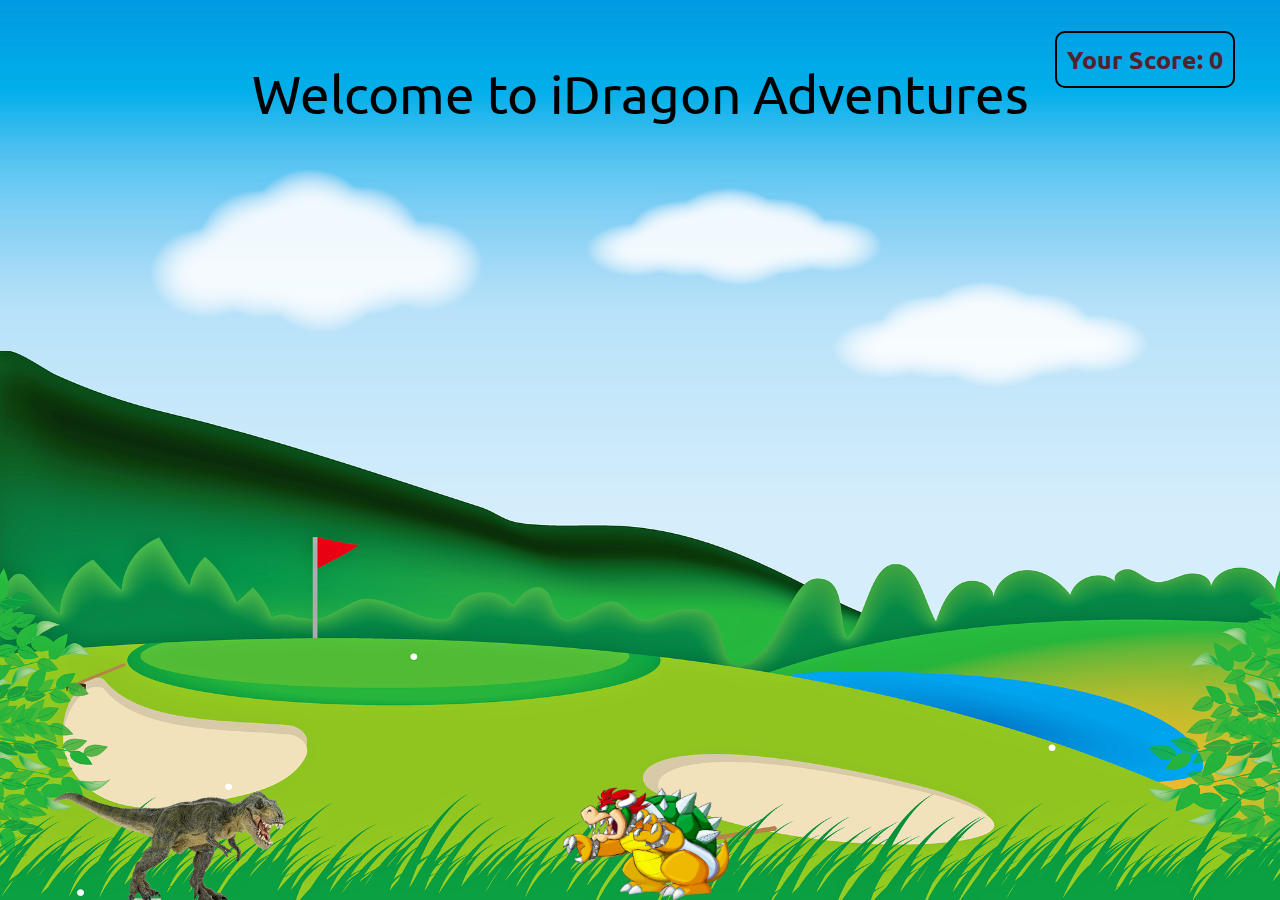
<file: game/index.html>
<!DOCTYPE html>
<html lang="en">
<head>
    <meta charset="UTF-8">
    <meta name="viewport" content="width=device-width, initial-scale=1.0">
    <title>iDragon - JavaScript Game</title>
    <link href="https://fonts.googleapis.com/css2?family=Ubuntu:wght@300&display=swap" rel="stylesheet">
    <link rel="stylesheet" href="style.css">
    <script src="script.js"></script>
</head>
<body>
    <div class="gameContainer">
        <div class="gameOver">Welcome to iDragon Adventures</div>
        <!-- <div class="gameOver">Welcome to iDragon - Created by Harry</div> -->
        <div class="dino"></div>
        <div id="scoreCont">Your Score: 0</div>
        <div class="obstacle obstacleAni"></div>
    </div>
</body>
</html>
</file>
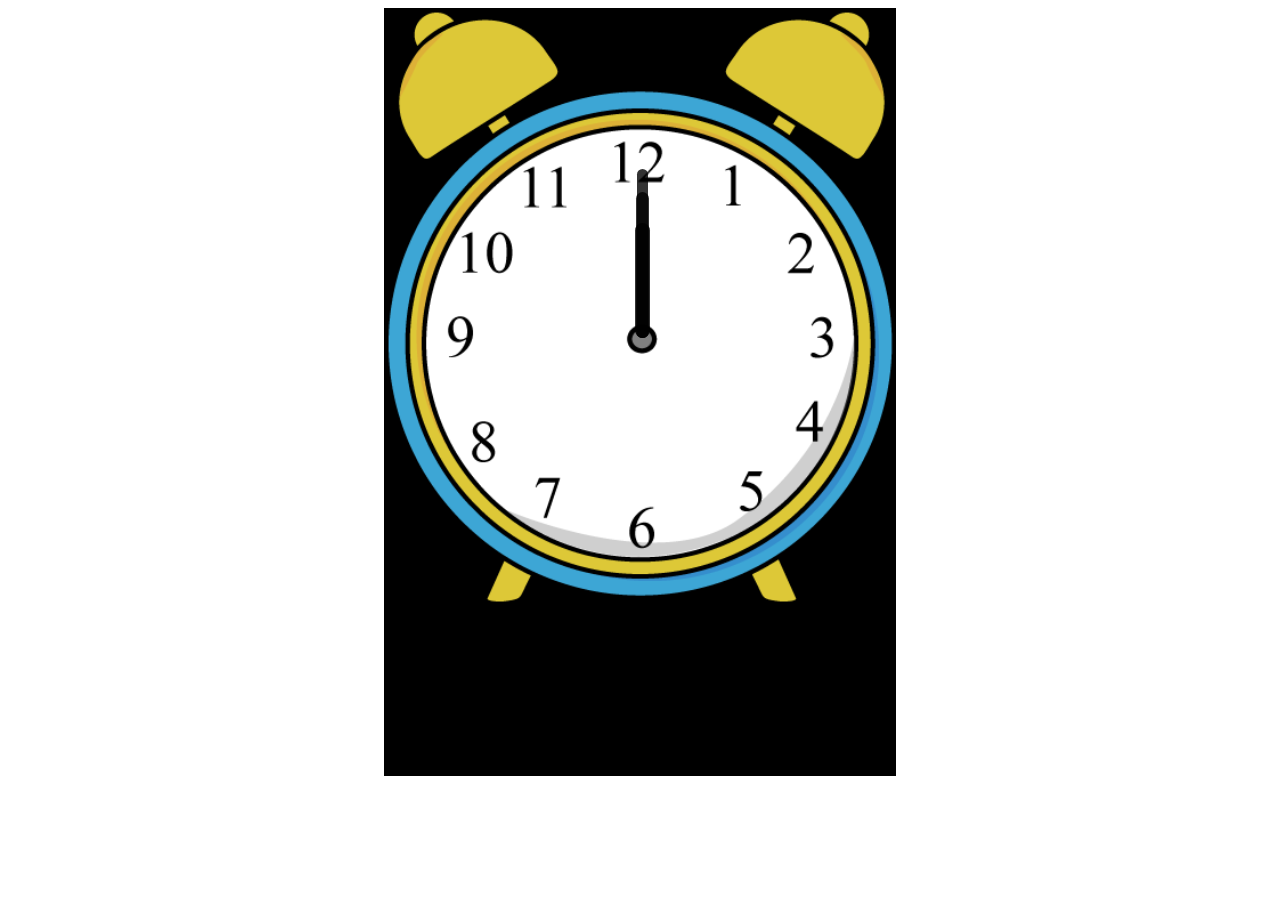
<file: Html Project - Analog Clock/index.html>
<!DOCTYPE html>
<html lang="en">

<head>
    <meta charset="UTF-8">
    <meta name="viewport" content="width=device-width, initial-scale=1.0">
    <title>CLOCK</title>
    <link rel="stylesheet" href="index.css">
    <script src="index.js"></script>
</head>


<body>
    <div id="clockcontainer">
        <div id="hour"></div>
        <div id="minutes"></div>
        <div id="second"></div>
    </div>
</body>

</html>
</file>
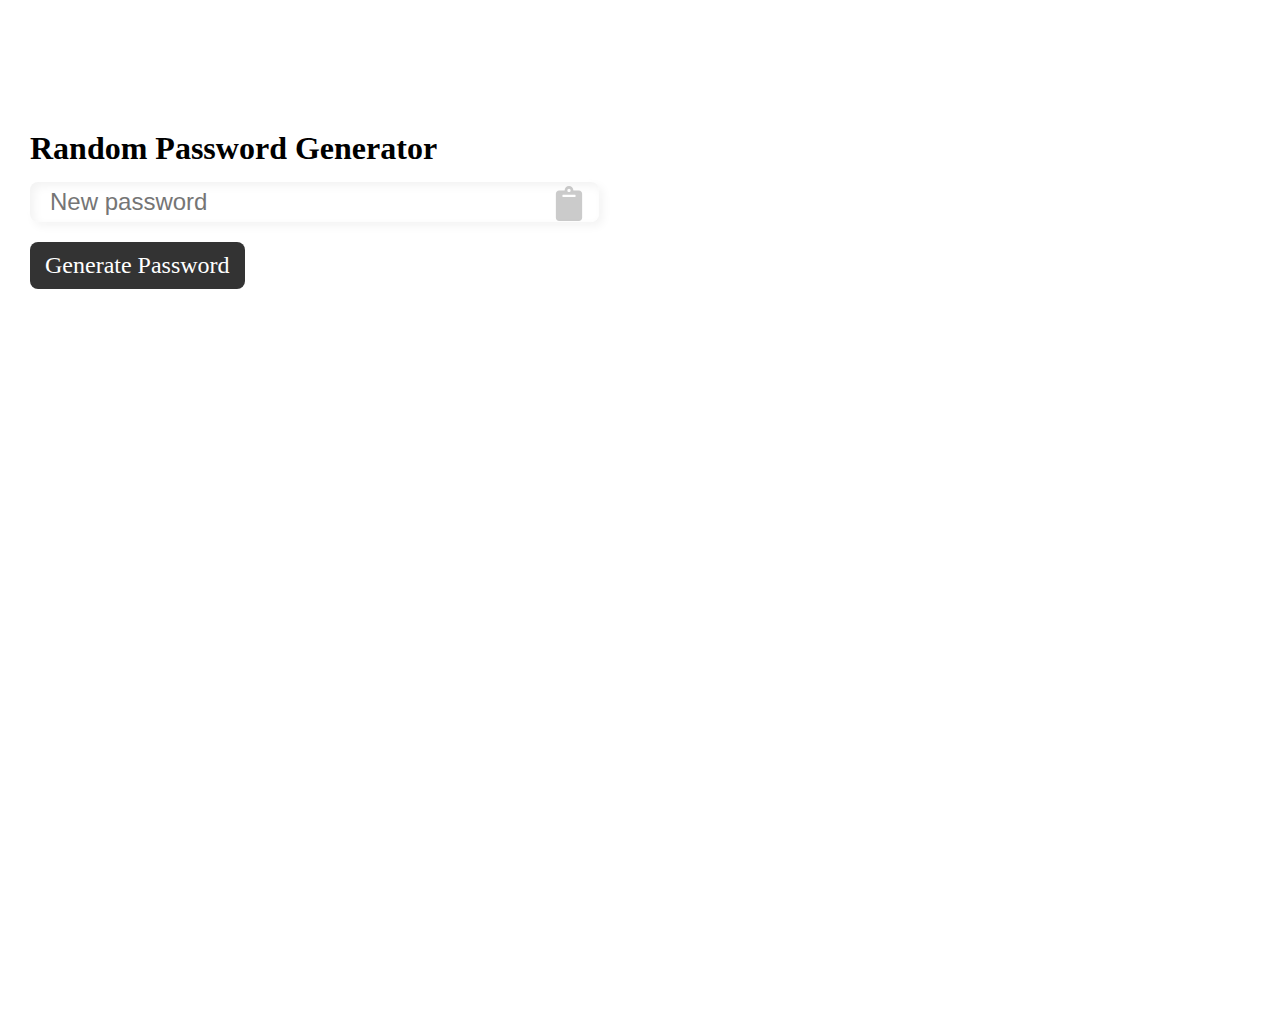
<file: html project/Random Password Generator/index.html>
<!DOCTYPE HTML>
<html>
<head>
<title>Random Password Generator</title>
<link rel="stylesheet" href="style.css">
</head>
<body>
  <div class="content">
    <h1>
      Random Password Generator
    </h1>
    <input type="text" name="" placeholder="New password" id="passwordelt" readonly="">
    <img src="clipboard-solid.svg" class="copy" height="35px" width="30px" onclick="copyPassword();">
  <div id="btn" onclick="getpassword();">Generate Password</div>
  </div>
<div class="alertbox"></div>
  <script type="text/javascript">
var alertBox=document.querySelector('.alertbox');
    function getpassword() {
      var s="0123456789abcdefghijklmnopqrstuvwxyzABCDEFGHIJKLMNOPQRSTUVWXYZ!@#$%^&*()_+<>:{}[]";
      var plength=12;
      var password="";
      for (var i=0;i<plength;i++) {
        var randomNumber = Math.floor(Math.random() * s.length);
        password+=s.substring(randomNumber,randomNumber+1);
      }
    
   
    document.getElementById("passwordelt").value=password;
alertBox.innerHTML = "New Password Copied: <br>" + password;
    }

function copyPassword(){

      var copyPassText = document.getElementById("passwordelt");
      copyPassText.select();
      copyPassText.setSelectionRange(0,9999);
      document.execCommand("copy");
      console.log(alertBox);
alertBox.classList.toggle('active');
      setTimeout(function(){
                 alertBox.classList.toggle('active');
                 },2000);
    }
  </script>
</body>
</file>
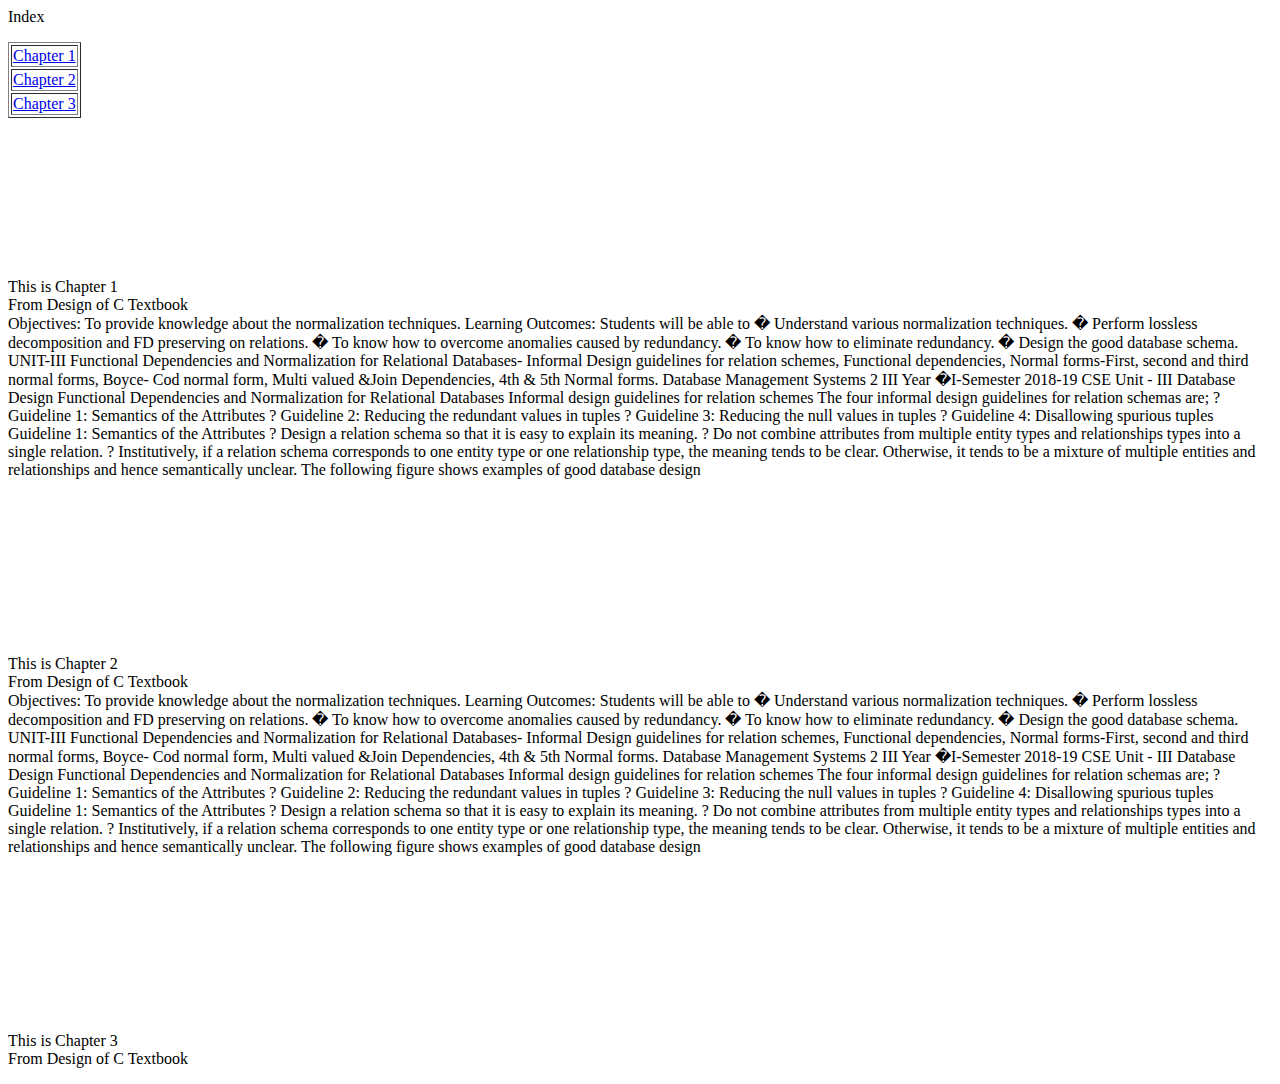
<file: Programs/clickscroll.html>
<html>
<head>
<title> Textbook</title>
<link rel="stylesheet" href="">
</head>
<body>
<p> Index </p>
<table border="1px solid black">
<tr> <td> <a href="#c1"> Chapter 1</a> </td> </tr>
<tr> <td> <a href="#c2"> Chapter 2</a> </td> </tr>
<tr> <td> <a href="#c3"> Chapter 3</a> </td> </tr>
</table>
<br><br><br><br><br><br><br><br>
<p id="c1"> This is Chapter 1 <br> From Design of C Textbook
	<br> Objectives:
To provide knowledge about the normalization techniques.
Learning Outcomes:
Students will be able to
� Understand various normalization techniques.
� Perform lossless decomposition and FD preserving on relations.
� To know how to overcome anomalies caused by redundancy.
� To know how to eliminate redundancy.
� Design the good database schema.
UNIT-III
Functional Dependencies and Normalization for Relational Databases- Informal Design
guidelines for relation schemes, Functional dependencies, Normal forms-First, second and third
normal forms, Boyce- Cod normal form, Multi valued &Join Dependencies, 4th & 5th Normal
forms.
Database Management Systems 2
III Year �I-Semester 2018-19 CSE
Unit - III
Database Design
Functional Dependencies and Normalization for Relational Databases
Informal design guidelines for relation schemes
The four informal design guidelines for relation schemas are;
? Guideline 1: Semantics of the Attributes
? Guideline 2: Reducing the redundant values in tuples
? Guideline 3: Reducing the null values in tuples
? Guideline 4: Disallowing spurious tuples
Guideline 1: Semantics of the Attributes
? Design a relation schema so that it is easy to explain its meaning.
? Do not combine attributes from multiple entity types and relationships types into a single
relation.
? Institutively, if a relation schema corresponds to one entity type or one relationship type,
the meaning tends to be clear. Otherwise, it tends to be a mixture of multiple entities and
relationships and hence semantically unclear.
The following figure shows examples of good database design </p>
<br><br><br><br><br><br><br><br>
<p id="c2"> This is Chapter 2 <br> From Design of C Textbook 
	<br> Objectives:
To provide knowledge about the normalization techniques.
Learning Outcomes:
Students will be able to
� Understand various normalization techniques.
� Perform lossless decomposition and FD preserving on relations.
� To know how to overcome anomalies caused by redundancy.
� To know how to eliminate redundancy.
� Design the good database schema.
UNIT-III
Functional Dependencies and Normalization for Relational Databases- Informal Design
guidelines for relation schemes, Functional dependencies, Normal forms-First, second and third
normal forms, Boyce- Cod normal form, Multi valued &Join Dependencies, 4th & 5th Normal
forms.
Database Management Systems 2
III Year �I-Semester 2018-19 CSE
Unit - III
Database Design
Functional Dependencies and Normalization for Relational Databases
Informal design guidelines for relation schemes
The four informal design guidelines for relation schemas are;
? Guideline 1: Semantics of the Attributes
? Guideline 2: Reducing the redundant values in tuples
? Guideline 3: Reducing the null values in tuples
? Guideline 4: Disallowing spurious tuples
Guideline 1: Semantics of the Attributes
? Design a relation schema so that it is easy to explain its meaning.
? Do not combine attributes from multiple entity types and relationships types into a single
relation.
? Institutively, if a relation schema corresponds to one entity type or one relationship type,
the meaning tends to be clear. Otherwise, it tends to be a mixture of multiple entities and
relationships and hence semantically unclear.
The following figure shows examples of good database design</p>
<br><br><br><br><br><br><br><br>
<p id="c3"> This is Chapter 3 <br> From Design of C Textbook </p>
</body>
</html>
</file>
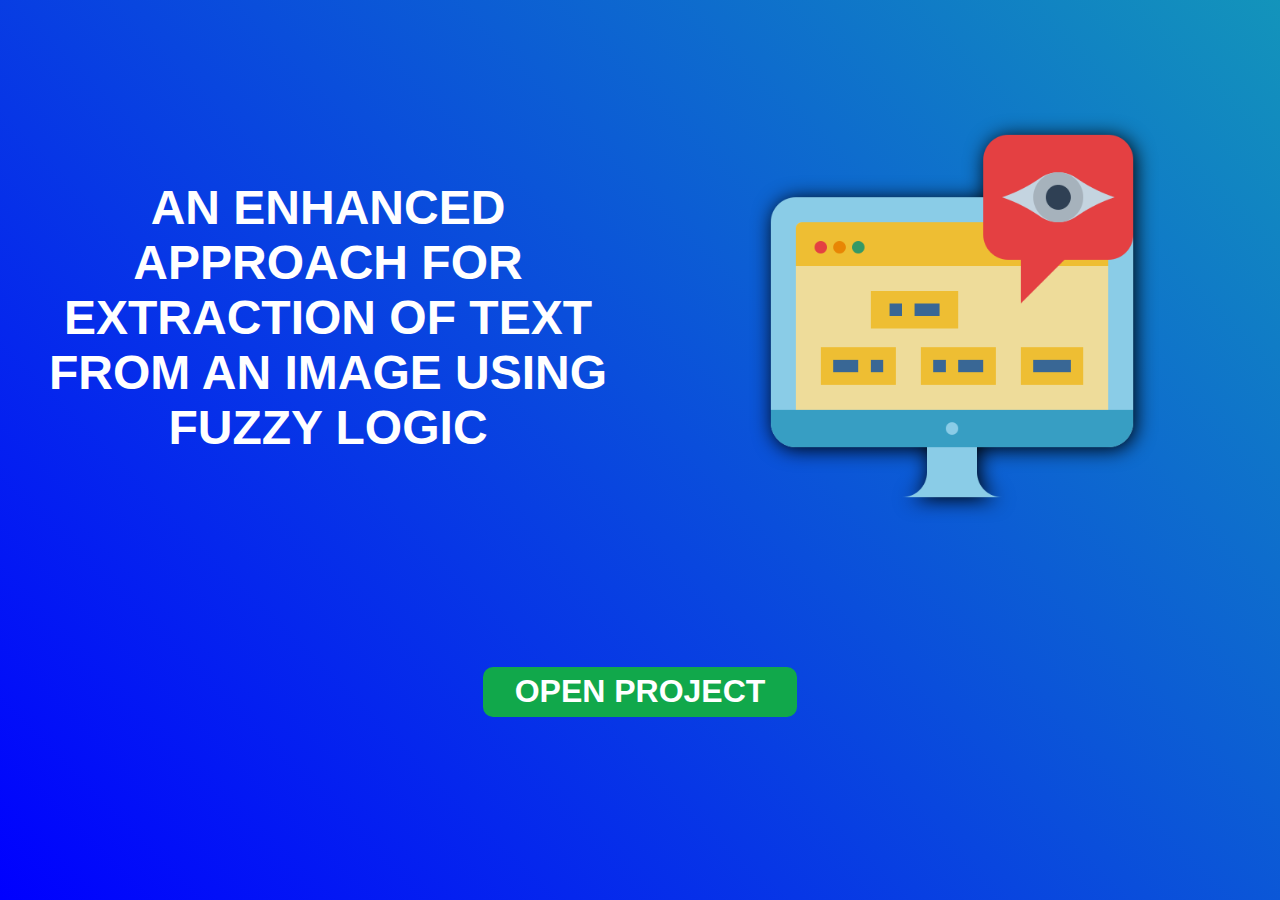
<file: Text recognition_Tesseract/home.html>
<!DOCTYPE html>
<html lang="en">
<head>
    <meta charset="UTF-8">
    <meta name="viewport" content="width=device-width, initial-scale=1.0">
    <meta http-equiv="X-UA-Compatible" content="ie=edge">
    <title>welcome</title>
    <link rel="stylesheet" href="./style/home.css">
</head>
<body>
    <div class="container">
        <div class="row-1">
            <div class="title">
                AN ENHANCED APPROACH FOR EXTRACTION OF TEXT FROM AN IMAGE USING FUZZY LOGIC
            </div>
            <div class="image">
                <img src="./images/computer.png" alt="computer">
            </div>
        </div>
        <div class="row-2">
            <a href="index.html">
                <button>OPEN PROJECT</button>
            </a>
        </div>
    </div>
</body>
</html>
</file>
<file: game/style.css>
*{
    margin: 0;
    padding:0;
}
body{
    background-color: red;
    overflow: hidden;
}
.gameContainer{
    background-image: url(bg.png);
    background-repeat: no-repeat;
    background-size: 100vw 100vh;
    width: 100%;
    height: 100vh;
}

.dino{
    background-image: url(dino.png);
    background-repeat: no-repeat;
    background-size: cover;
    width: 233px;
    height: 114px;
    position: absolute;
    bottom:0;
    left: 52px;
}

.obstacle{
    width: 166px;
    height: 113px;
    background-image: url(dragon.png);
    background-size: cover;
    position: absolute;
    bottom: 0;
    left: 44vw;
}

.animateDino{
    animation: dino 0.6s linear;
}

.obstacleAni{
    animation: obstacleAni 5s linear infinite;
}

.gameOver{
    position: relative;
    top:63px;
    font-size: 53px;
    text-align: center; 
    font-family: 'Ubuntu', sans-serif;
}

#scoreCont{
    font-size: 25px;
    color: #54212f;
    font-weight: bold;
    position: absolute;
    right: 45px;
    top: 31px;
    border: 2px solid black;
    padding: 10px;
    font-family: 'Ubuntu', sans-serif;
    border-radius: 10px;
}

@keyframes dino{
    0%{
        bottom: 0;
    }
    50%{
        bottom: 422px;
    }
    100%{
        bottom: 0; 
    }
}

@keyframes obstacleAni{
    0%{
        left: 100vw;
    }
    100%{
        left: -10vw;
    }
}
</file>
<file: Html Project - Analog Clock/index.css>
#clockcontainer {
    position: relative;
    margin: auto;
    height: 60vw;
    width: 40vw;
    background: url(clock.png) no-repeat;
    background-size: 100%;
    background-color: black;
}

#hour,
#minutes,
#second {
    position: absolute;
    background: black;
    border-radius: 10px;
    transform-origin: bottom;
}

#hour {
    width: 3%;
    height: 15%;
    top: 28%;
    left: 49%;
    opacity: 0.8;
}

#minutes {
    width: 2.5%;
    height: 19%;
    top: 24%;
    left: 49.2%;
    opacity: 0.8;
}

#second {
    width: 2%;
    height: 22%;
    top: 21%;
    left: 49.5%;
    opacity: 0.8;
}
</file>
<file: html project/Random Password Generator/style.css>
* {
  margin:0;
  padding:0;
  user-select:none;
}
body {
  display:flex;
  padding:30px;
/*   background:#f8f8f8; */
  min-height:100vh;
  width:100%;
  justify-contents:center;
/*  align-items:center;*/
}
.content {
  position:relative;
  top:100px;
}
.content input
{
  position:relative;
  width:100%;
  height:40px;
  border:none;
  margin:15px 0 20px;
  outline:none;
  padding:0 20px;
  font-size:24px;
  letter-spacing:2px;
  box-sizing:border-box;
  border-radius:8px;
  color:#333;
  box-shadow:-4px -4px 10px rgba(255,255,255,1),
    inset 4px 4px 10px rgba(0,0,0,0.05),
    inset -4px -4px 10px rgba(255,255,255,1),
    4px 4px 10px rgba(0,0,0,0.05);
}
.content input::placeholder
{
  letter-spacing:0px;
}
.content #btn {
  position:relative;
  cursor:pointer;
  color:#fff;
  background:#333;
  font-size:24px;
  display: inline-block;
  padding:10px 15px;
  border-radius:8px;
}
.content #btn:active
{
  background:#927b27;
}
.copy {
  position:absolute;
  top:56px;
  right:15px;
  cursor: pointer;
  opacity:0.2;
}
.copy:hover {
  opacity:1;
  
}
.alertbox {
  position:fixed;
  top:0;
  left:0;
  width:100%;
  height:100vh;
  background:#9c27b0;
  color:#fff;
  justify-content:center;
  text-align:center;
  font-size:40px;
  display:none;
}
.alertbox.active {
  display: flex;
  justify-contents:center;
  align-items:center;
}
</file>
<file: Text recognition_Tesseract/style/home.css>
.container{
    background: linear-gradient(45deg,blue,rgb(19, 148, 187));
    height: 100vh;
    display: flex;
    flex-direction: column;
    justify-content: center;
    align-items: center;
}
.row-1{
    flex: 3;
    display: flex;
    align-items: center;
    padding: 1em;
    justify-content: space-around;
    box-sizing: border-box;
}
.row-1>div{
    flex:1;
}
.row-2{
    flex: 1;
    text-align: center;
    padding: 2em;
}
.row-2 button{
    background: rgb(17, 168, 75);
    font-weight: bold;
    font-size: 2em;
    border: none;
    outline: none;
    padding: 0.2em 1em;
    color:white;
    border-radius: 10px;
    cursor: pointer;
}
.row-2 button:hover{
    filter: brightness(0.5);
}
html,body{
    padding: 0;
    margin: 0;
}
.title{
    font-size: 3em;
    color: white;
    font-weight: bold;
    font-family: sans-serif;
    text-align: center;
}
.image{
 text-align: center;
}
img{
    height: 25em;
    filter: drop-shadow(2px 2px 10px black);
}
</file>
